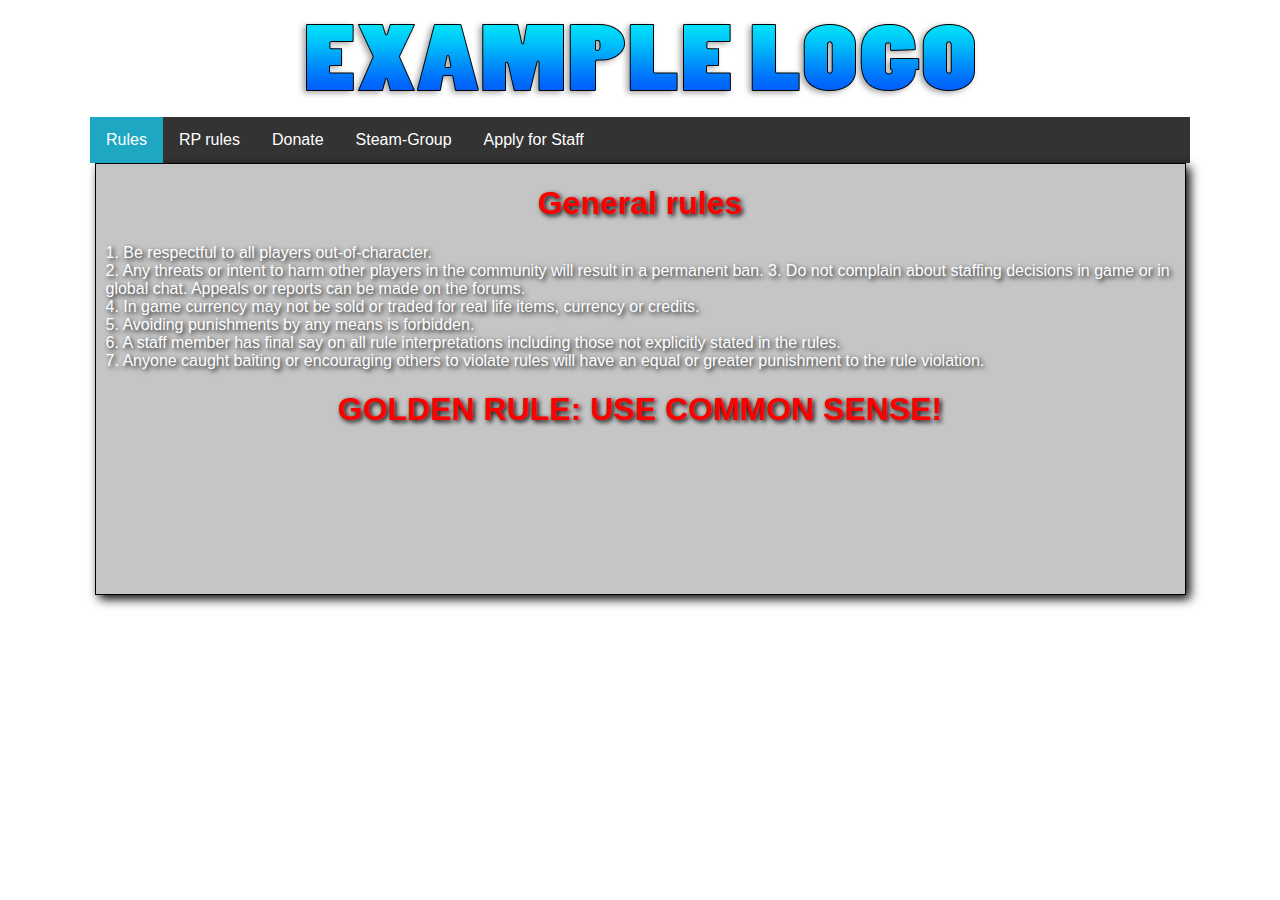
<file: index.html>
<!doctype html>
<html>
<head>
<meta charset="utf-8">
<link rel="stylesheet" type="text/css" href="CSS-Content\all.css">
<title>Rules</title>
<style>
.wrap {
    background-color: rgba(139, 139, 139, 0.50);
    width: 1069px;
	height: 420px;
	padding: 10px;
	padding-top:0;
	margin-buttom:auto;
	margin-left: auto ;
  	margin-right: auto ;
	font-family: "Arial Black", Gadget, sans-serif;
	box-shadow: 4px 4px 10px black;
    border: 1px solid black;
	color: white;
	text-shadow: 2px 2px 5px black;
}
</style>
</head>
<body>
<!--Change the nav bar here-->
<div class="head">
  <center><img src="logo.png" alt="Header"></center>
</div>
<center><ul>
<li><a class="active" href="index.html">Rules</a></li>
<li><a href="rprules.html">RP rules</a></li>
<li><a href="donate.html">Donate</a></li>
  <li><a href="http://www.example.com/">Steam-Group</a></li>
  <li><a href="http://www.example.com/">Apply for Staff</a></li>
	
    </div>
  </li>

</ul></center>
<!--Add Rules here-->
<div class="wrap">
        <div class="inner">
		<center><h1>General rules</h1></center>
1. Be respectful to all players out-of-character. <br>
2. Any threats or intent to harm other players in the community will result in a permanent ban. <brb>
3. Do not complain about staffing decisions in game or in global chat. Appeals or reports can be made on the forums. <br>
4. In game currency may not be sold or traded for real life items, currency or credits. <br>
5. Avoiding punishments by any means is forbidden. <br>
6. A staff member has final say on all rule interpretations including those not explicitly stated in the rules. <br>
7. Anyone caught baiting or encouraging others to violate rules will have an equal or greater punishment to the rule violation. <br>
<center><h1>GOLDEN RULE: USE COMMON	SENSE!</h1></center>
		

		</div>
		</div>
<br>
<br>
<br>
</body>
</html>
</file>
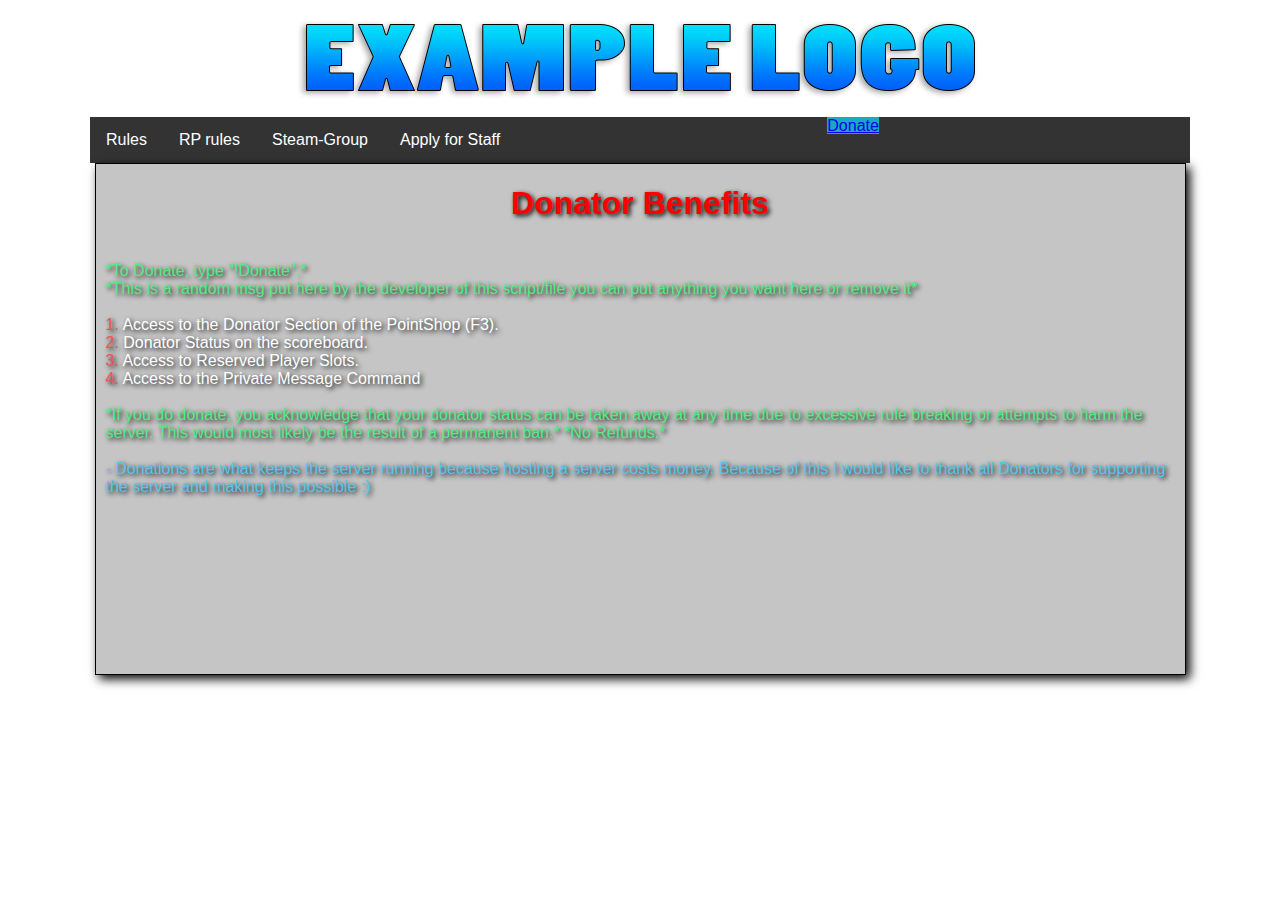
<file: donate.html>
<!doctype html>
<html>
<head>
<meta charset="utf-8">
<link rel="stylesheet" type="text/css" href="CSS-Content\all.css">
<title>Rules</title>
<style>
.wrap {
    background-color: rgba(139, 139, 139, 0.50);
    width: 1069px;
	height: 500px;
	padding: 10px;
	padding-top:0;
	margin-buttom:auto;
	margin-left: auto ;
  	margin-right: auto ;
	font-family: "Arial Black", Gadget, sans-serif;
	box-shadow: 4px 4px 10px black;
    border: 1px solid black;
	color: white;
	text-shadow: 2px 2px 5px black;
}
.color {
color: #F6E935;
text-shadow: 2px 2px 5px black;
}
</style>
</head>
<body>
<div class="head">
  <center><img src="logo.png" alt="Header"></center>
</div>
<center><ul>
<li><a href="index.html">Rules</a></li>
<li><a href="rprules.html">RP rules</a></li
<li><a class="active" href="donate.html">Donate</a></li>
  <li><a href="http://www.example.com/">Steam-Group</a></li>
  <li><a href="http://www.example.com/">Apply for Staff</a></li>
    </div>
  </li>
</ul></center>
<div class="wrap">
        <div class="inner">
<center><h1>Donator Benefits</h1></center>

<br>
<font color="#55EB82">*To Donate, type "!Donate".*<br>
*This is a random msg put here by the developer of this script/file you can put anything you want here or remove it*</font><br><br>
<font color="#EB5555">1.</font> Access to the Donator Section of the PointShop (F3).<br>
<font color="#EB5555">2.</font> Donator Status on the scoreboard.<br>
<font color="#EB5555">3.</font> Access to Reserved Player Slots.<br>
<font color="#EB5555">4.</font> Access to the Private Message Command<br><br>
<font color="#55EB82">
*If you do donate, you acknowledge that your donator status can be taken away at any time due to excessive rule breaking or attempts to harm the server. This would most likely be the result of a permanent ban.*
*No Refunds.*</font>
<br>
<br><font color="#55C6EB">
- Donations are what keeps the server running because hosting a server costs money. Because of this I would like to thank all Donators for supporting the server and making this possible :)</font><br>

        </div>
		</div>
<br>
<br>
<br>
</body>
</html>
</file>
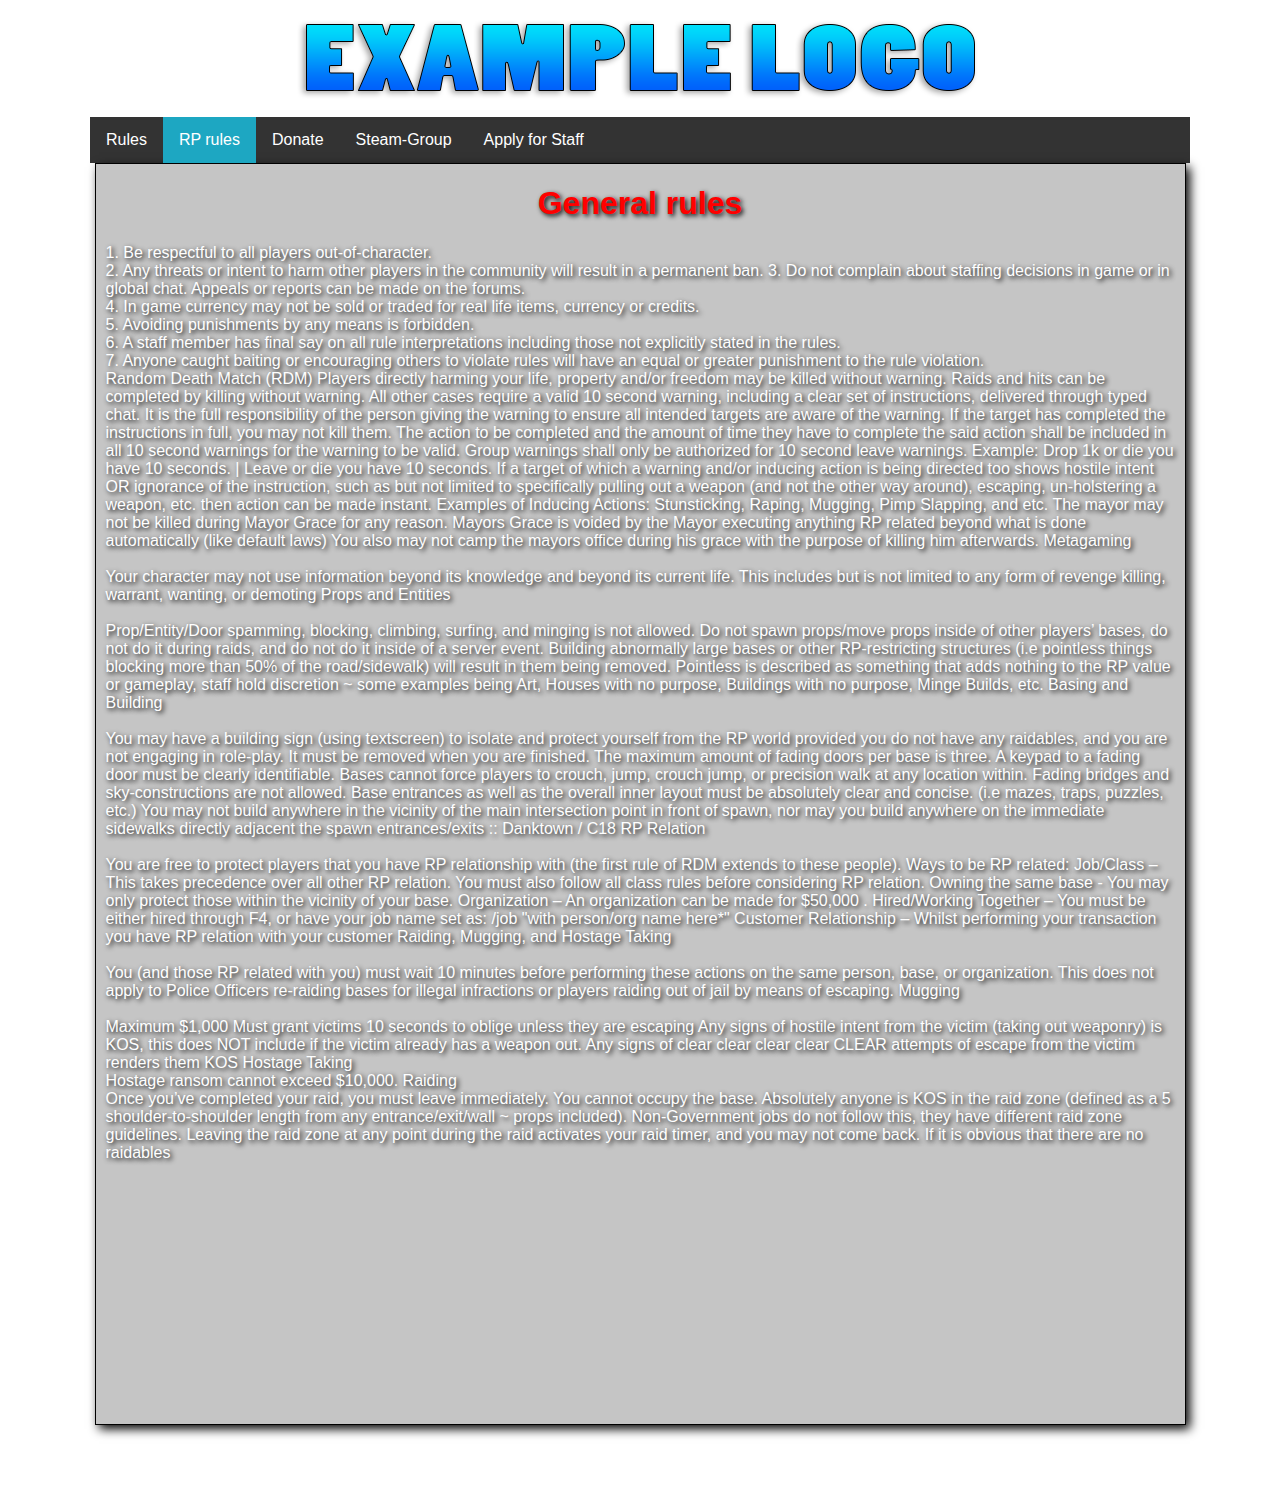
<file: rprules.html>
<!doctype html>
<html>
<head>
<meta charset="utf-8">
<link rel="stylesheet" type="text/css" href="CSS-Content\all.css">
<title>RP rules</title>
<style>
.wrap {
    background-color: rgba(139, 139, 139, 0.50);
    width: 1069px;
	height: 1250px;
	padding: 10px;
	padding-top:0;
	margin-buttom:auto;
	margin-left: auto ;
  	margin-right: auto ;
	font-family: "Arial Black", Gadget, sans-serif;
	box-shadow: 4px 4px 10px black;
    border: 1px solid black;
	color: white;
	text-shadow: 2px 2px 5px black;
}
</style>
</head>
<body>
<!--Change the nav bar here-->
<div class="head">
  <center><img src="logo.png" alt="Header"></center>
</div>
<center><ul>
<li><a href="index.html">Rules</a></li>
<li><a class="active" href="rprules.html">RP rules</a></li>
<li><a href="donate.html">Donate</a></li>
  <li><a href="http://www.example.com/">Steam-Group</a></li>
  <li><a href="http://www.example.com/">Apply for Staff</a></li>
    </div>
  </li>

</ul></center>
<!--Add Rules here-->
<div class="wrap">
        <div class="inner">
		<center><h1>General rules</h1></center>
1. Be respectful to all players out-of-character. <br>
2. Any threats or intent to harm other players in the community will result in a permanent ban. <brb>
3. Do not complain about staffing decisions in game or in global chat. Appeals or reports can be made on the forums. <br>
4. In game currency may not be sold or traded for real life items, currency or credits. <br>
5. Avoiding punishments by any means is forbidden. <br>
6. A staff member has final say on all rule interpretations including those not explicitly stated in the rules. <br>
7. Anyone caught baiting or encouraging others to violate rules will have an equal or greater punishment to the rule violation. <br>

Random Death Match (RDM)

Players directly harming your life, property and/or freedom may be killed without warning.
Raids and hits can be completed by killing without warning.
All other cases require a valid 10 second warning, including a clear set of instructions, delivered through typed chat. It is the full responsibility of the person giving the warning to ensure all intended targets are aware of the warning. If the target has completed the instructions in full, you may not kill them. The action to be completed and the amount of time they have to complete the said action shall be included in all 10 second warnings for the warning to be valid.
Group warnings shall only be authorized for 10 second leave warnings.
Example: Drop 1k or die you have 10 seconds. | Leave or die you have 10 seconds.
If a target of which a warning and/or inducing action is being directed too shows hostile intent OR ignorance of the instruction, such as but not limited to specifically pulling out a weapon (and not the other way around), escaping, un-holstering a weapon, etc. then action can be made instant.
Examples of Inducing Actions: Stunsticking, Raping, Mugging, Pimp Slapping, and etc.
The mayor may not be killed during Mayor Grace for any reason. Mayors Grace is voided by the Mayor executing anything RP related beyond what is done automatically (like default laws)
You also may not camp the mayors office during his grace with the purpose of killing him afterwards.
Metagaming <br>
<br>
Your character may not use information beyond its knowledge and beyond its current life. This includes but is not limited to any form of revenge killing, warrant, wanting, or demoting
Props and Entities<br>
<br>
Prop/Entity/Door spamming, blocking, climbing, surfing, and minging is not allowed.
Do not spawn props/move props inside of other players’ bases, do not do it during raids, and do not do it inside of a server event.
Building abnormally large bases or other RP-restricting structures (i.e pointless things blocking more than 50% of the road/sidewalk) will result in them being removed. Pointless is described as something that adds nothing to the RP value or gameplay, staff hold discretion ~ some examples being Art, Houses with no purpose, Buildings with no purpose, Minge Builds, etc.
Basing and Building<br>
<br>
You may have a building sign (using textscreen) to isolate and protect yourself from the RP world provided you do not have any raidables, and you are not engaging in role-play. It must be removed when you are finished.
The maximum amount of fading doors per base is three.
A keypad to a fading door must be clearly identifiable.
Bases cannot force players to crouch, jump, crouch jump, or precision walk at any location within.
Fading bridges and sky-constructions are not allowed.
Base entrances as well as the overall inner layout must be absolutely clear and concise. (i.e mazes, traps, puzzles, etc.)
You may not build anywhere in the vicinity of the main intersection point in front of spawn, nor may you build anywhere on the immediate sidewalks directly adjacent the spawn entrances/exits :: Danktown / C18
RP Relation<br>
<br>
You are free to protect players that you have RP relationship with (the first rule of RDM extends to these people).
Ways to be RP related:
Job/Class – This takes precedence over all other RP relation. You must also follow all class rules before considering RP relation.
Owning the same base - You may only protect those within the vicinity of your base.
Organization – An organization can be made for $50,000 .
Hired/Working Together – You must be either hired through F4, or have your job name set as: /job "with person/org name here*"
Customer Relationship – Whilst performing your transaction you have RP relation with your customer
Raiding, Mugging, and Hostage Taking<br>
<br>
You (and those RP related with you) must wait 10 minutes before performing these actions on the same person, base, or organization. This does not apply to Police Officers re-raiding bases for illegal infractions or players raiding out of jail by means of escaping.
Mugging<br>
<br>
Maximum $1,000
Must grant victims 10 seconds to oblige unless they are escaping
Any signs of hostile intent from the victim (taking out weaponry) is KOS, this does NOT include if the victim already has a weapon out.
Any signs of clear clear clear clear CLEAR attempts of escape from the victim renders them KOS
Hostage Taking<br>

Hostage ransom cannot exceed $10,000.
Raiding<br>

Once you’ve completed your raid, you must leave immediately. You cannot occupy the base.
Absolutely anyone is KOS in the raid zone (defined as a 5 shoulder-to-shoulder length from any entrance/exit/wall ~ props included). Non-Government jobs do not follow this, they have different raid zone guidelines.
Leaving the raid zone at any point during the raid activates your raid timer, and you may not come back.
If it is obvious that there are no raidables<br>
		

		</div>
		</div>
<br>
<br>
<br>
</body>
</html>
</file>
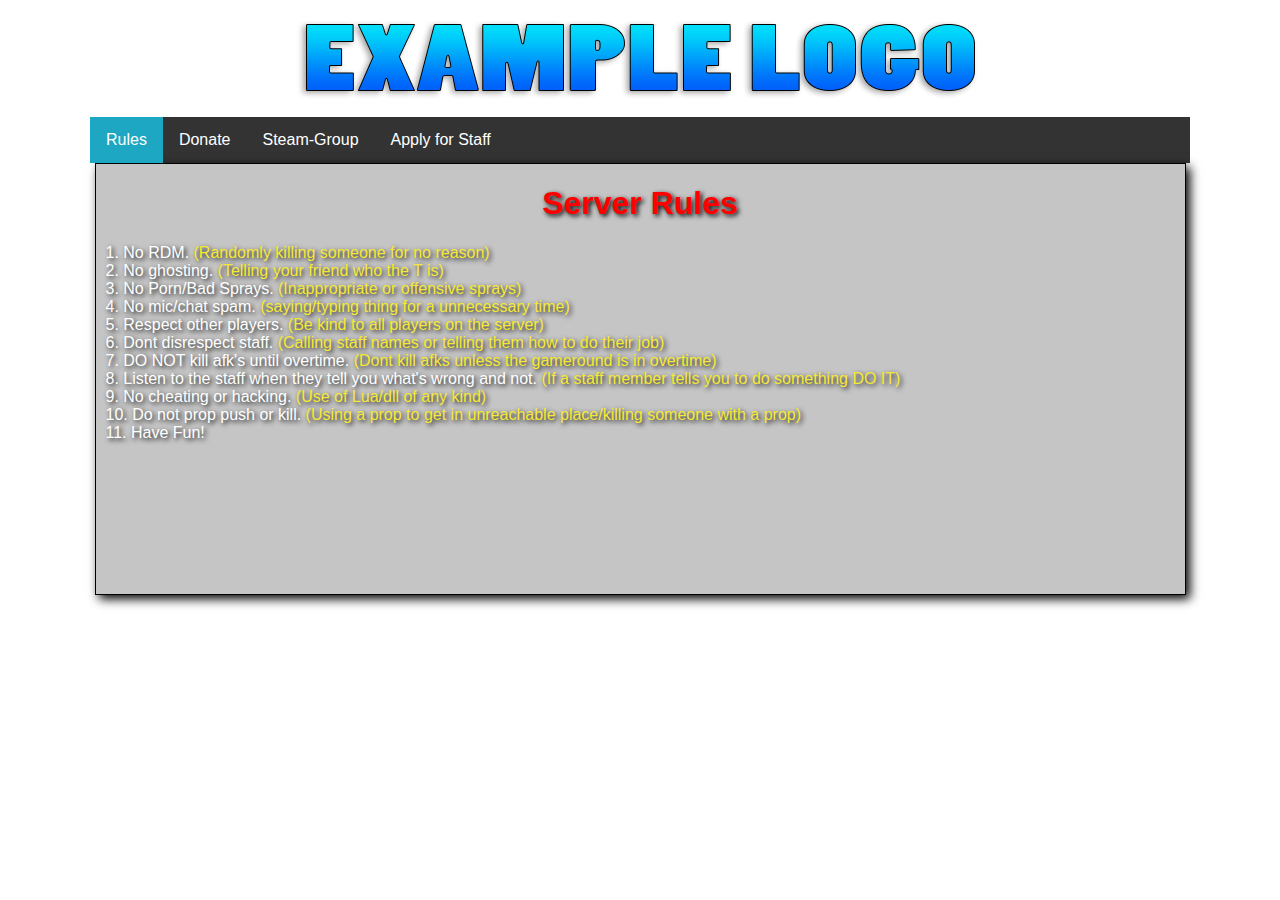
<file: rules.html>
<!doctype html>
<html>
<head>
<meta charset="utf-8">
<link rel="stylesheet" type="text/css" href="CSS-Content\all.css">
<title>Rules</title>
<style>
.wrap {
    background-color: rgba(139, 139, 139, 0.50);
    width: 1069px;
	height: 420px;
	padding: 10px;
	padding-top:0;
	margin-buttom:auto;
	margin-left: auto ;
  	margin-right: auto ;
	font-family: "Arial Black", Gadget, sans-serif;
	box-shadow: 4px 4px 10px black;
    border: 1px solid black;
	color: white;
	text-shadow: 2px 2px 5px black;
}
</style>
</head>
<body>
<!--Change the nav bar here-->
<div class="head">
  <center><img src="logo.png" alt="Header"></center>
</div>
<center><ul>
<li><a class="active" href="rules.html">Rules</a></li>
<li><a href="donate.html">Donate</a></li>
  <li><a href="http://www.example.com/">Steam-Group</a></li>
  <li><a href="http://www.example.com/">Apply for Staff</a></li>
    </div>
  </li>

</ul></center>
<!--Add Rules here-->
<div class="wrap">
        <div class="inner">
		<center><h1>Server Rules</h1></center>
1. No RDM. <font color="#F6E935">(Randomly killing someone for no reason)</font><br>
2. No ghosting. <font color="#F6E935">(Telling your friend who the T is)</font><br>
3. No Porn/Bad Sprays. <font color="#F6E935">(Inappropriate or offensive sprays)</font><br>
4. No mic/chat spam. <font color="#F6E935">(saying/typing thing for a unnecessary time)</font><br>
5. Respect other players. <font color="#F6E935">(Be kind to all players on the server)</font><br>
6. Dont disrespect staff. <font color="#F6E935">(Calling staff names or telling them how to do their job)</font><br>
7. DO NOT kill afk's until overtime. <font color="#F6E935">(Dont kill afks unless the gameround is in overtime)</font><br>
8. Listen to the staff when they tell you what's wrong and not. <font color="#F6E935">(If a staff member tells you to do something DO IT)</font><br>
9. No cheating or hacking. <font color="#F6E935">(Use of Lua/dll of any kind)</font><br>
10. Do not prop push or kill. <font color="#F6E935">(Using a prop to get in unreachable place/killing someone with a prop)</font><br>
11. Have Fun!
		</div>
		</div>
<br>
<br>
<br>
</body>
</html>
</file>
